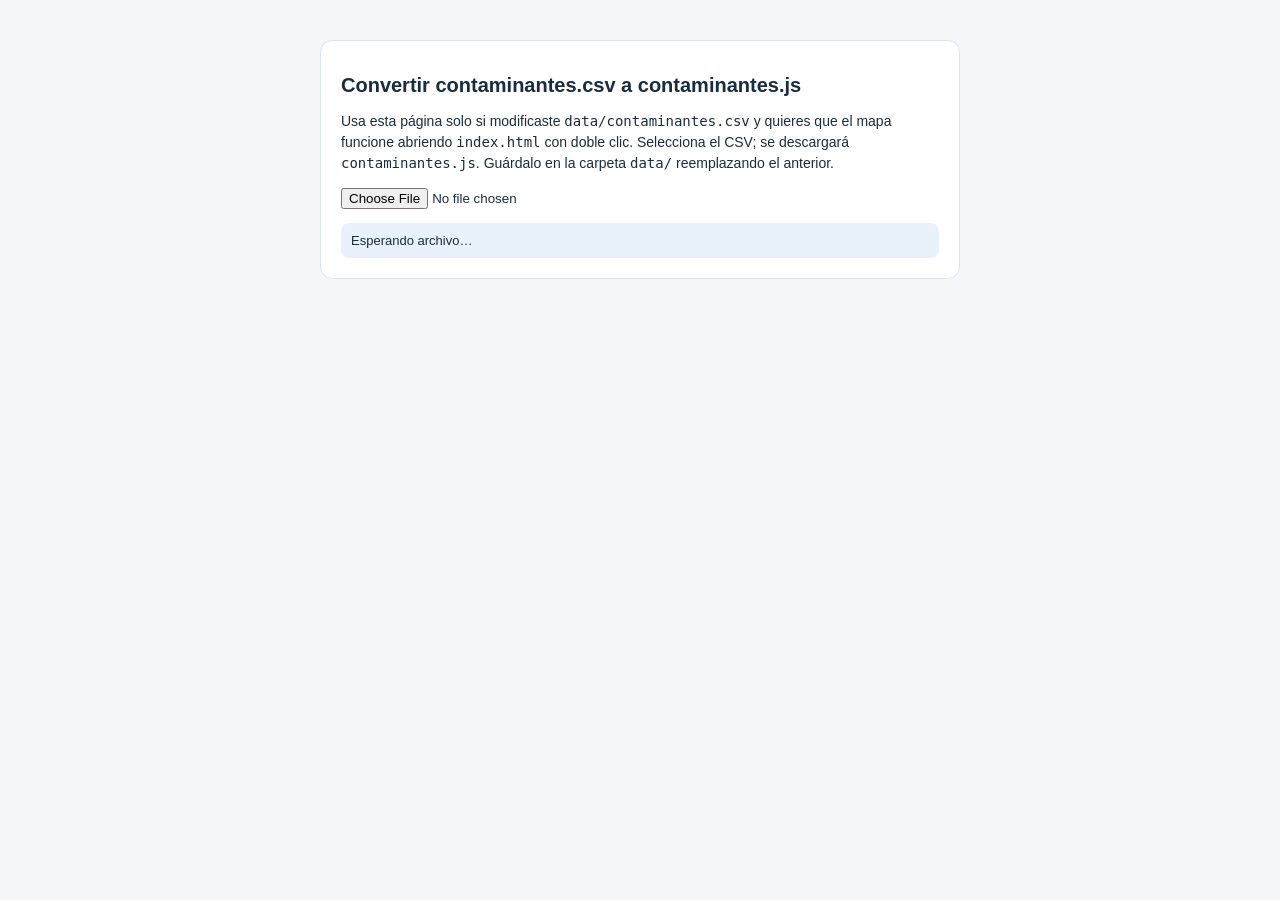
<file: herramientas/csv_a_js.html>
<!doctype html>
<html lang="es">
<head>
<meta charset="utf-8">
<meta name="viewport" content="width=device-width,initial-scale=1">
<title>Actualizar datos embebidos</title>
<style>
body{font-family:Arial,sans-serif;max-width:640px;margin:40px auto;padding:0 16px;color:#182d40;background:#f4f7fa}
.card{background:#fff;border:1px solid #dce5ed;border-radius:12px;padding:20px}
h1{font-size:20px}p{font-size:14px;line-height:1.5}
#out{margin-top:14px;font-size:13px;padding:10px;border-radius:8px;background:#e9f2fa}
</style>
</head>
<body>
<div class="card">
<h1>Convertir contaminantes.csv a contaminantes.js</h1>
<p>Usa esta página solo si modificaste <code>data/contaminantes.csv</code> y quieres que el mapa funcione abriendo <code>index.html</code> con doble clic. Selecciona el CSV; se descargará <code>contaminantes.js</code>. Guárdalo en la carpeta <code>data/</code> reemplazando el anterior.</p>
<input type="file" id="file" accept=".csv,text/csv">
<div id="out">Esperando archivo…</div>
</div>
<script>
document.getElementById('file').addEventListener('change', async e => {
  const f = e.target.files[0]; if (!f) return;
  const text = (await f.text()).replace(/^﻿/, '');
  const lines = text.split(/\r?\n/).filter(Boolean).length - 1;
  const js = '// Copia embebida del CSV para abrir index.html con doble clic (file://).\n' +
             '// Si editas data/contaminantes.csv, regenera este archivo con herramientas/csv_a_js.html.\n' +
             'window.RETC_CSV=' + JSON.stringify(text) + ';\n';
  const a = document.createElement('a');
  a.href = URL.createObjectURL(new Blob([js], { type: 'text/javascript' }));
  a.download = 'contaminantes.js'; a.click();
  document.getElementById('out').textContent = 'Listo: ' + lines.toLocaleString('es-MX') + ' filas convertidas. Copia contaminantes.js a la carpeta data/.';
});
</script>
</body>
</html>
</file>
